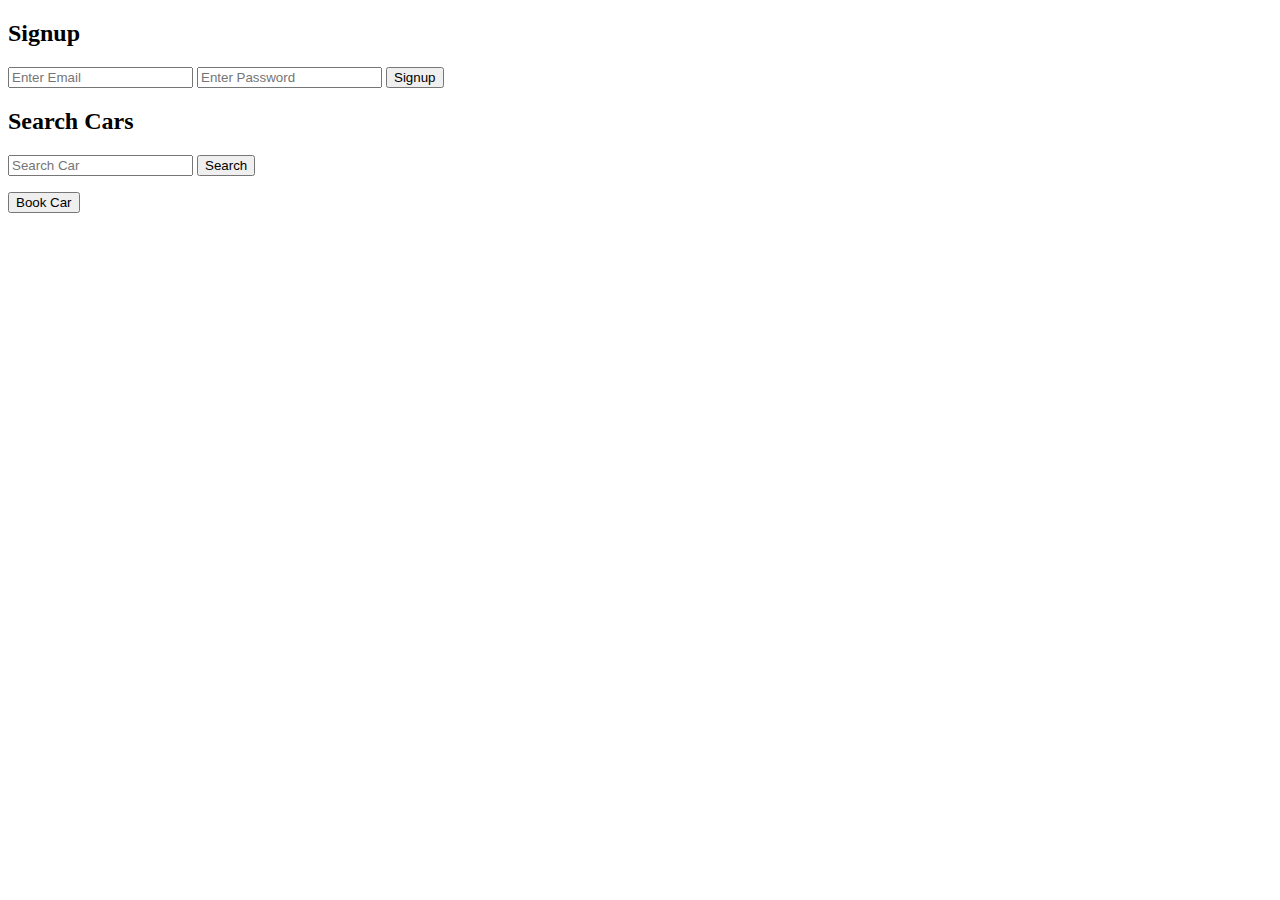
<file: phppp/index.html>
<!DOCTYPE html>
<html lang="en">
<head>
    <meta charset="UTF-8">
    <meta name="viewport" content="width=device-width, initial-scale=1.0">
    <title>Car Dealing System</title>
</head>
<body>

    <h2>Signup</h2>
    <input type="email" id="email" placeholder="Enter Email">
    <input type="password" id="password" placeholder="Enter Password">
    <button onclick="signup()">Signup</button>


    <h2>Search Cars</h2>
<input type="text" id="search" placeholder="Search Car">
<button onclick="searchCars()">Search</button>
<ul id="carList"></ul>


<button onclick="bookCar(1, 101)">Book Car</button>

    <script>
        function signup() {
            let email = document.getElementById("email").value;
            let password = document.getElementById("password").value;

            fetch("http://localhost/car_dealing_backend.php", {
                method: "POST",
                headers: { "Content-Type": "application/x-www-form-urlencoded" },
                body: `action=signup&email=${email}&password=${password}`
            })
            .then(response => response.json())
            .then(data => alert(data.message))
            .catch(error => console.error("Error:", error));
        }


        function searchCars() {
        let search = document.getElementById("search").value;

        fetch(`http://localhost/car_dealing_backend.php?search=${search}`)
            .then(response => response.json())
            .then(data => {
                let carList = document.getElementById("carList");
                carList.innerHTML = "";
                data.forEach(car => {
                    carList.innerHTML += `<li>${car.title} - $${car.price}</li>`;
                });
            })
            .catch(error => console.error("Error:", error));
    }


    function bookCar(carId, userId) {
        fetch("http://localhost/car_dealing_backend.php", {
            method: "POST",
            headers: { "Content-Type": "application/x-www-form-urlencoded" },
            body: `action=book_car&car_id=${carId}&user_id=${userId}`
        })
        .then(response => response.json())
        .then(data => alert(data.message))
        .catch(error => console.error("Error:", error));
    }


    </script>

</body>
</html>
</file>
